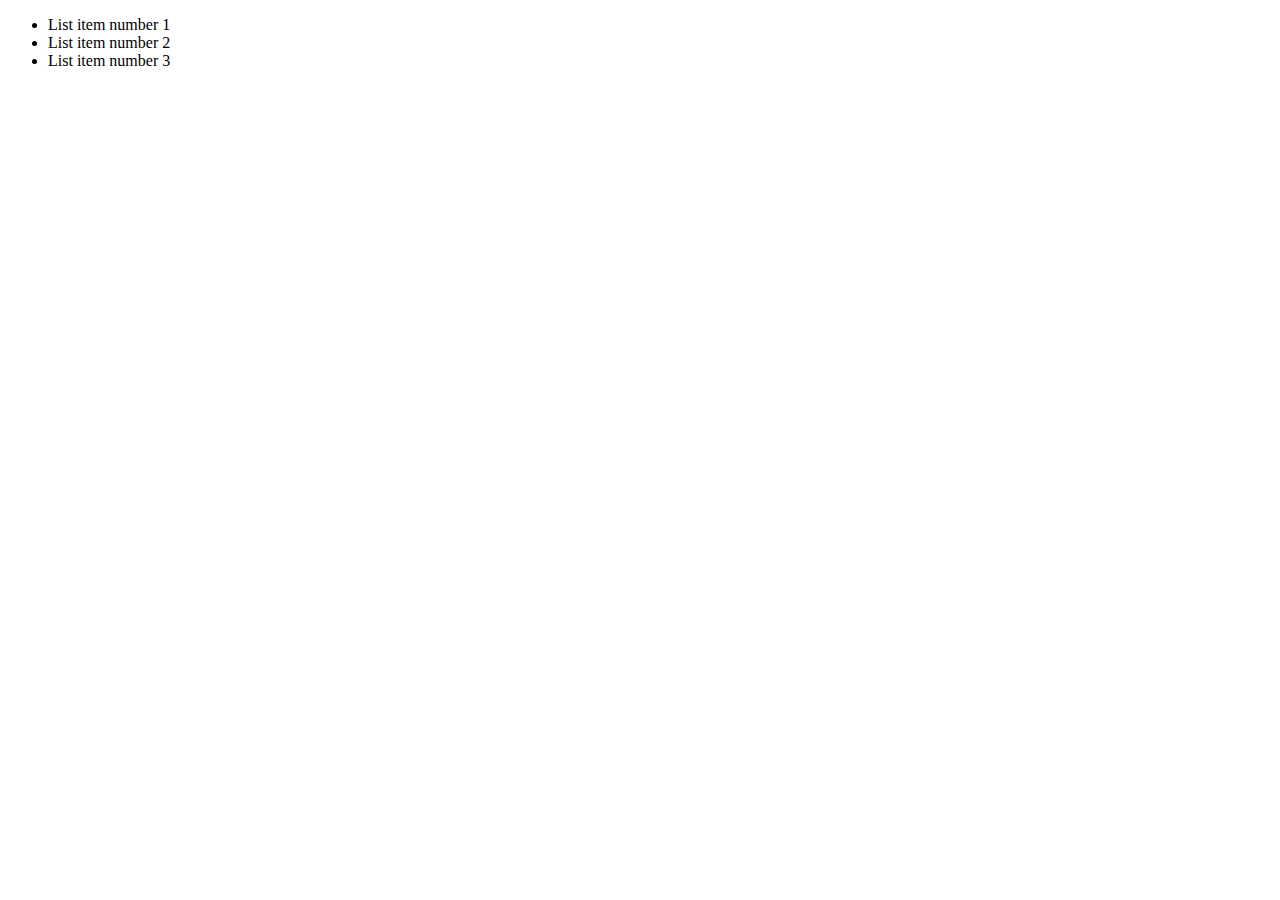
<file: js ss34/b1.html>
<!DOCTYPE html>
<html lang="en">
<head>
    <meta charset="UTF-8">
    <meta name="viewport" content="width=device-width, initial-scale=1.0">
    <title>Document</title>
</head>
<body>
    
</body>
<ul>
    <li>List item number 1</li>
    <li>List item number 2</li>
    <li>List item number 3</li>
</ul>
<script src="b1.js"></script>
</html>
</file>
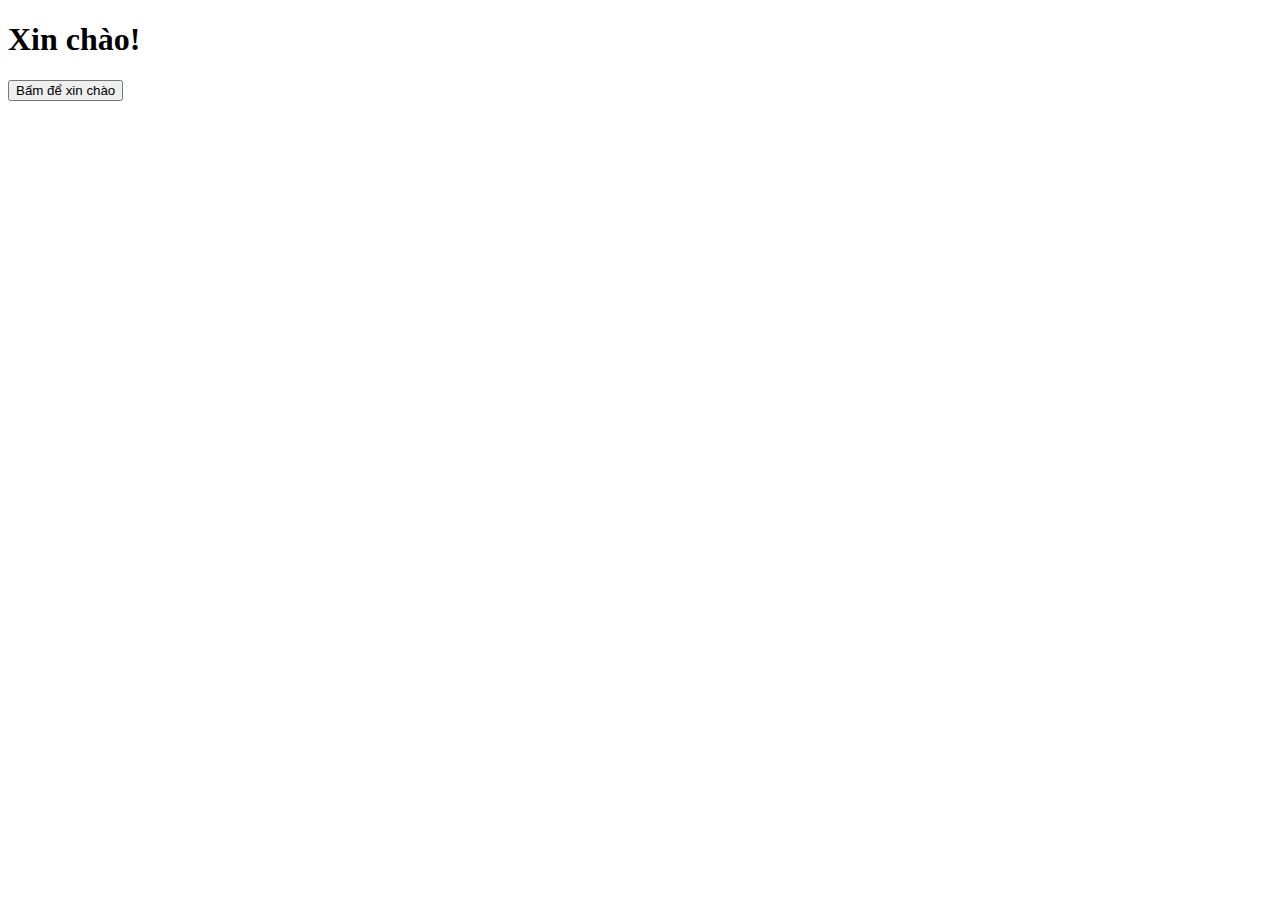
<file: js ss34/B2.HTML>
<!DOCTYPE html>
<html lang="en">
<head>
    <meta charset="UTF-8">
    <meta name="viewport" content="width=device-width, initial-scale=1.0">
    <title>Giao diện chào hỏi</title>
</head>
<body>

    <h1>Xin chào!</h1>

  
    <button id="btnXinChao">Bấm để xin chào</button>

    <script src="b2.js"></script>

</body>
</html>
</file>
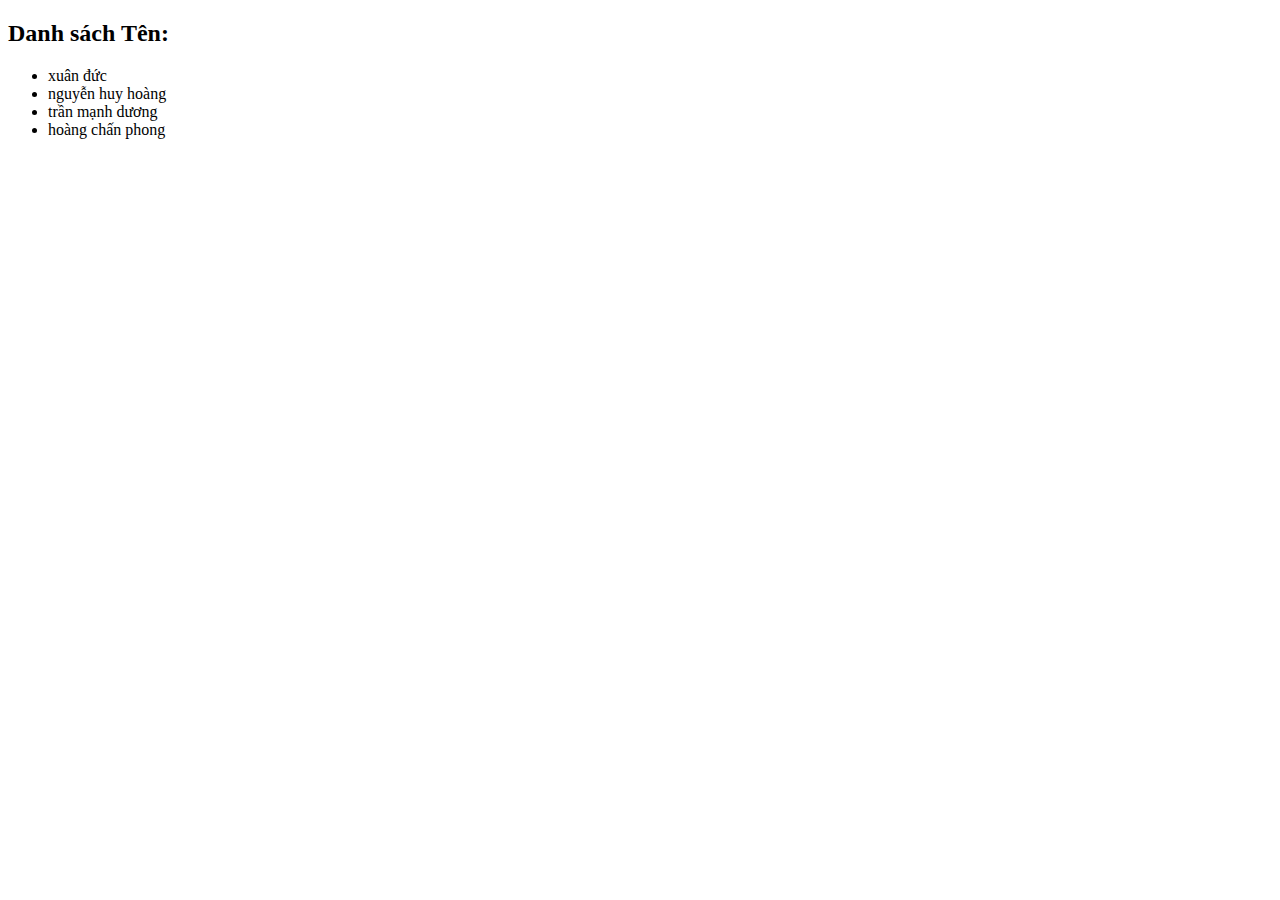
<file: js ss34/b5.html>
<!DOCTYPE html>
<html lang="en">
<head>
    <meta charset="UTF-8">
    <meta name="viewport" content="width=device-width, initial-scale=1.0">
    <title>Hiển thị Tên</title>
</head>
<body>
    <h2>Danh sách Tên:</h2>
    <ul id="nameList"></ul>

    <script src="b5.js"></script>
</body>
</html>
</file>
